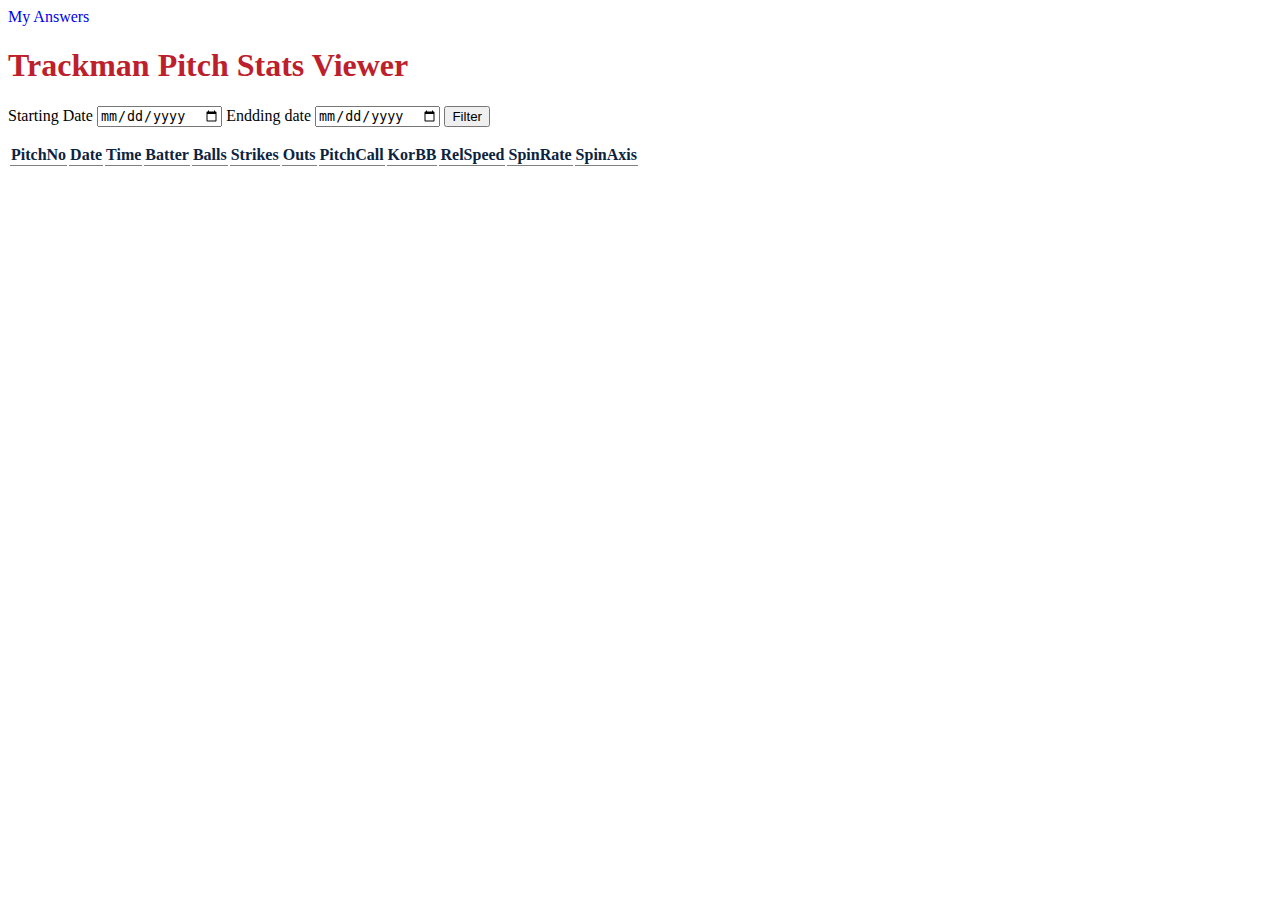
<file: index.html>
<html>
  <head>
    <title>Pitch Stats</title>
    <link rel="stylesheet" href="styles.css"></link>
  </head>
  <body>
    <a href="answers.html">My Answers</a>
    <h1 class="red">Trackman Pitch Stats Viewer</h1>
    <form onsubmit="filterData();">
      <label>Starting Date</label>
      <input type="date" id="startdate" />
      <label>Endding date</label>
      <input type="date" id="enddate" />
      <button>Filter</button>
    </form>
    <table class="blue">
      <thead>
          <tr>
              <th>PitchNo</th>
              <th>Date</th>
              <th>Time</th>
              <th>Batter</th>
              <th>Balls</th>
              <th>Strikes</th>
              <th>Outs</th>
              <th>PitchCall</th>
              <th>KorBB</th>
              <th>RelSpeed</th>
              <th>SpinRate</th>
              <th>SpinAxis</th>
          </tr>
      </thead>
      <tbody id="pitch-data">
          <!-- Data will be dynamically inserted here -->
      </tbody>
  </table>
  </body>
</html>
              </tr>
      </tr>
    </table>
    <script src="script.js"></script>
  </body>
</html>
</file>
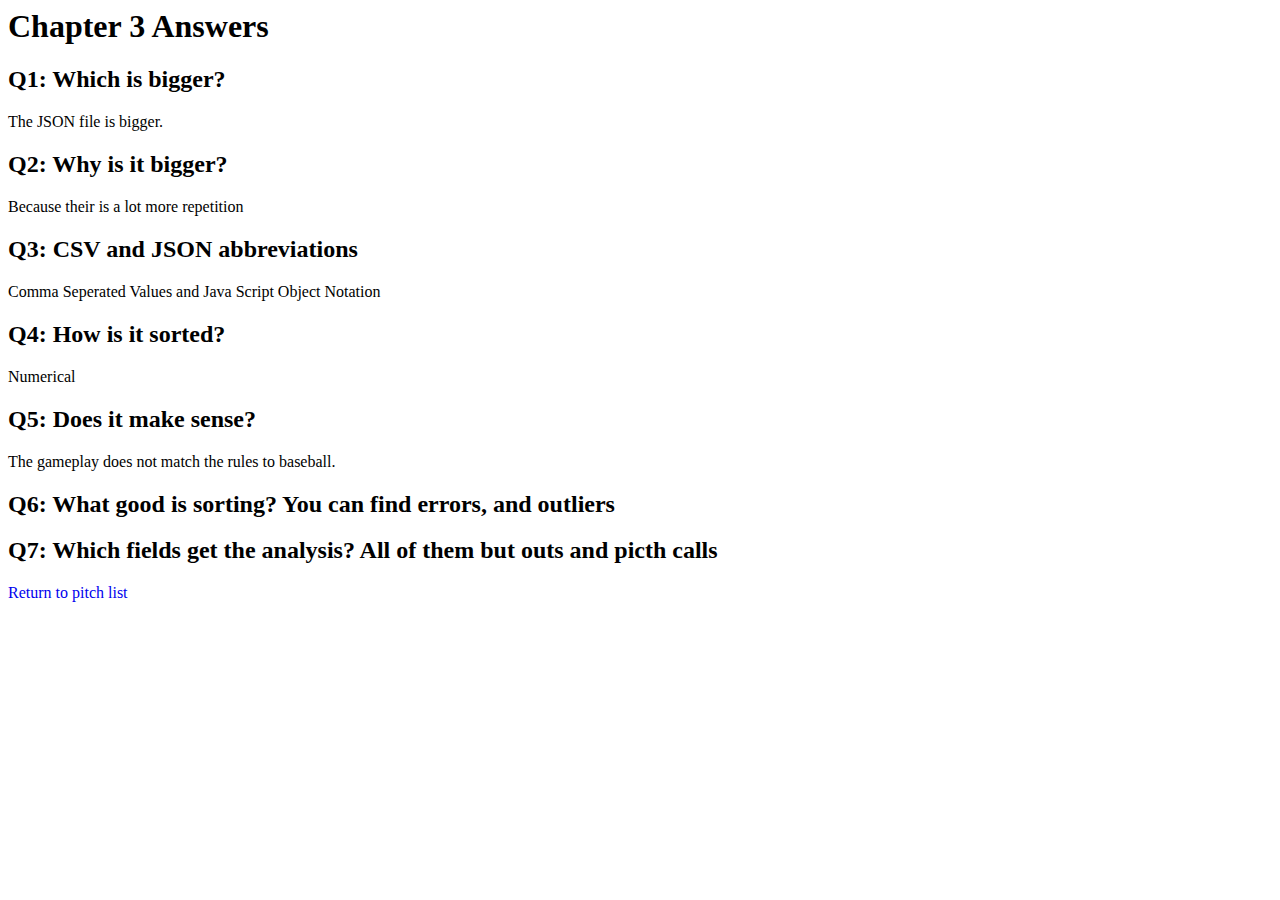
<file: answers.html>
<html>
  <head>
    <title>Chapter 3 Answers</title>
        <link rel="stylesheet" href="styles.css"></link>
  </head>
  <body>
    <h1>Chapter 3 Answers</h1>
    <h2>Q1: Which is bigger?</h2>
    <p>
      The JSON file is bigger.
    </p>
    <h2>Q2: Why is it bigger?</h2>
    <p>
      Because their is a lot more repetition
    </p>
    <h2>Q3: CSV and JSON abbreviations</h2>
    <p>
      Comma Seperated Values and Java Script Object Notation
    </p>
    <h2>Q4: How is it sorted?</h2>
    <p>
      Numerical
    </p>
    <h2>Q5: Does it make sense?</h2>
    <p>
      The gameplay does not match the rules to baseball.
    </p>
    <h2>Q6: What good is sorting? You can find errors, and outliers</h2>
  <p>
    <h2>Q7: Which fields get the analysis? All of them but outs and picth calls</h2>
  </p>
    <a href="index.html">Return to pitch list</a>
  </body>
</html>
</file>
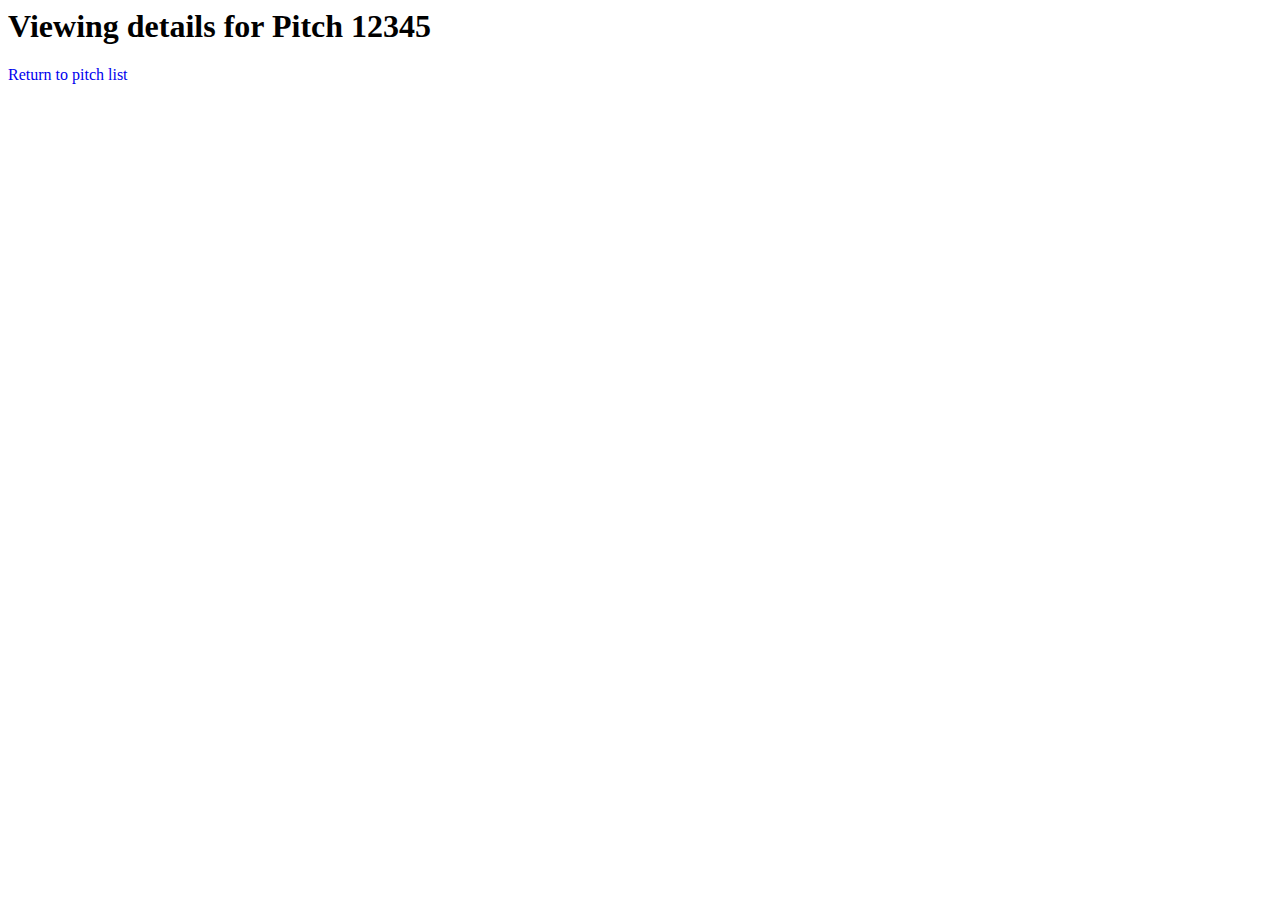
<file: details.html>
<html>
  <head>
    <title>Pitch 12345 details</title>
        <link rel="stylesheet" href="styles.css"></link>
  </head>
  <body>
    <h1>Viewing details for Pitch 12345</h1>
    <a href="index.html">Return to pitch list</a>
        <script src="script.js"></script>
  </body>
</html>
</file>
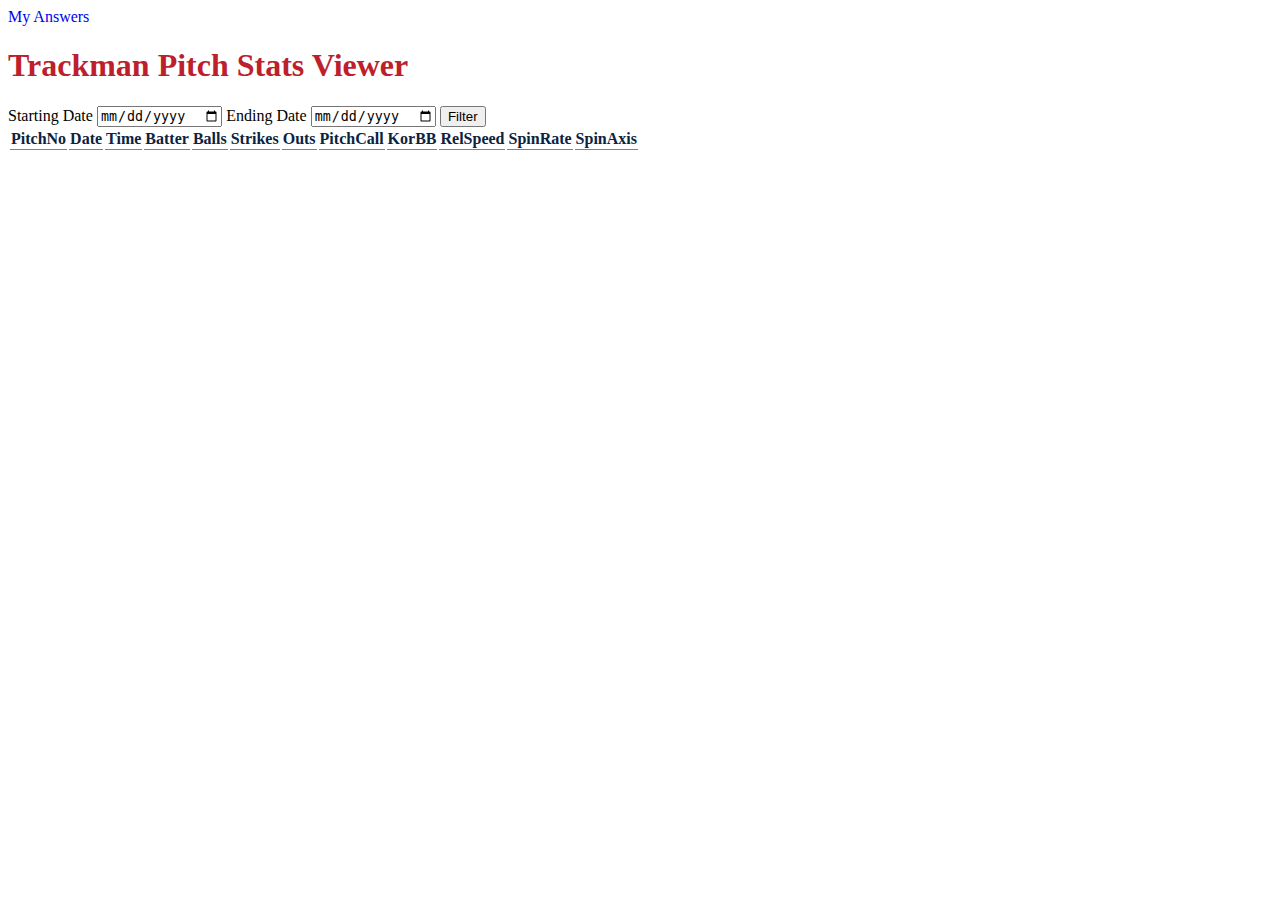
<file: index2.html>
<!DOCTYPE html>
<html lang="en">
<head>
  <meta charset="UTF-8">
  <meta name="viewport" content="width=device-width, initial-scale=1.0">
  <title>Pitch Stats</title>
  <style>
    .blue {
      color: #0C2340;
    }
    .red {
      color: #BD1F2D;
    }
    th { 
      border-bottom: 1px solid gray;
      cursor: pointer;
    }
    th.sorted-asc::after {
      content: " ↑";
    }
    th.sorted-desc::after {
      content: " ↓";
    }
    td {
      text-align: center;
    }
    td.left {
      text-align: left;
    }
    a {
      text-decoration: none;
    }
    a:hover {
      text-decoration: underline;
    }
  </style>
</head>
<body>
  <a href="answers.html">My Answers</a>
  <h1 class="red">Trackman Pitch Stats Viewer</h1>
  <form onsubmit="filterData(); return false;">
    <label>Starting Date</label>
    <input type="date" id="startdate" />
    <label>Ending Date</label>
    <input type="date" id="enddate" />
    <button type="submit">Filter</button>
  </form>

  <table class="blue">
    <thead>
      <tr>
        <th onclick="sortTable(0)">PitchNo</th>
        <th onclick="sortTable(1)">Date</th>
        <th onclick="sortTable(2)">Time</th>
        <th onclick="sortTable(3)">Batter</th>
        <th onclick="sortTable(4)">Balls</th>
        <th onclick="sortTable(5)">Strikes</th>
        <th onclick="sortTable(6)">Outs</th>
        <th onclick="sortTable(7)">PitchCall</th>
        <th onclick="sortTable(8)">KorBB</th>
        <th onclick="sortTable(9)">RelSpeed</th>
        <th onclick="sortTable(10)">SpinRate</th>
        <th onclick="sortTable(11)">SpinAxis</th>
      </tr>
    </thead>
    <tbody id="pitch-data">
      <!-- Data will be dynamically inserted here -->
    </tbody>
  </table>

  <script>
    document.addEventListener('DOMContentLoaded', function() {
      const url = 'https://compute.samford.edu/zohauth/clients/datajson/1';

      fetch(url)
        .then(response => response.json())
        .then(data => {
          const tableBody = document.getElementById('pitch-data');
          
          data.forEach(pitch => {
            const row = document.createElement('tr');
            row.innerHTML = `
              <td><a href="details.html?id=${pitch.PitchNo}">Pitch ${pitch.PitchNo}</a></td>
              <td>${pitch.Date}</td>
              <td>${pitch.Time}</td>
              <td>${pitch.Batter}</td>
              <td>${pitch.Balls}</td>
              <td>${pitch.Strikes}</td>
              <td>${pitch.Outs}</td>
              <td>${pitch.PitchCall}</td>
              <td>${pitch.KorBB || ''}</td>
              <td>${pitch.RelSpeed || ''}</td>
              <td>${pitch.SpinRate || ''}</td>
              <td>${pitch.SpinAxis || ''}</td>
            `;
            tableBody.appendChild(row);
          });
        })
        .catch(error => {
          console.error('Error fetching pitch data:', error);
        });
    });

    function filterData() {
      event.preventDefault();

      var startdate = document.getElementById("startdate").value;
      var enddate = document.getElementById("enddate").value;

      var start = new Date(startdate);
      var end = new Date(enddate);

      var tableBody = document.getElementById("pitch-data");
      var rows = tableBody.getElementsByTagName("tr");

      for (var i = 0; i < rows.length; i++) {
        var row = rows[i];
        var dateText = row.cells[1].textContent;
        var rowDate = new Date(dateText);

        if (rowDate >= start && rowDate <= end) {
          row.style.display = "";  // Show the row
        } else {
          row.style.display = "none";  // Hide the row
        }
      }

      console.log("Filtering data from", startdate, "to", enddate);
    }

    let sortDirection = 1;
    let currentColumn = null;

    function sortTable(columnIndex) {
      const table = document.querySelector("tbody");
      const rows = Array.from(table.rows);
      const isNumeric = columnIndex > 0 && columnIndex !== 3 && columnIndex !== 7; // Only treat some columns as numeric

      if (currentColumn !== columnIndex) {
        sortDirection = 1; // Reset sort direction when switching columns
      } else {
        sortDirection *= -1; // Toggle sort direction
      }

      currentColumn = columnIndex;

      rows.sort((rowA, rowB) => {
        const cellA = rowA.cells[columnIndex].textContent;
        const cellB = rowB.cells[columnIndex].textContent;

        const valueA = isNumeric ? parseFloat(cellA) || 0 : cellA;
        const valueB = isNumeric ? parseFloat(cellB) || 0 : cellB;

        if (valueA < valueB) return -1 * sortDirection;
        if (valueA > valueB) return 1 * sortDirection;
        return 0;
      });

      rows.forEach(row => table.appendChild(row)); // Re-append sorted rows

      updateHeader(columnIndex); // Update CSS
    }

    function updateHeader(columnIndex) {
      const headers = document.querySelectorAll("th");
      headers.forEach((header, index) => {
        header.classList.remove("sorted-asc", "sorted-desc");
        if (index === columnIndex) {
          header.classList.add(sortDirection === 1 ? "sorted-asc" : "sorted-desc");
        }
      });
    }
  </script>
</body>
</html>
</file>
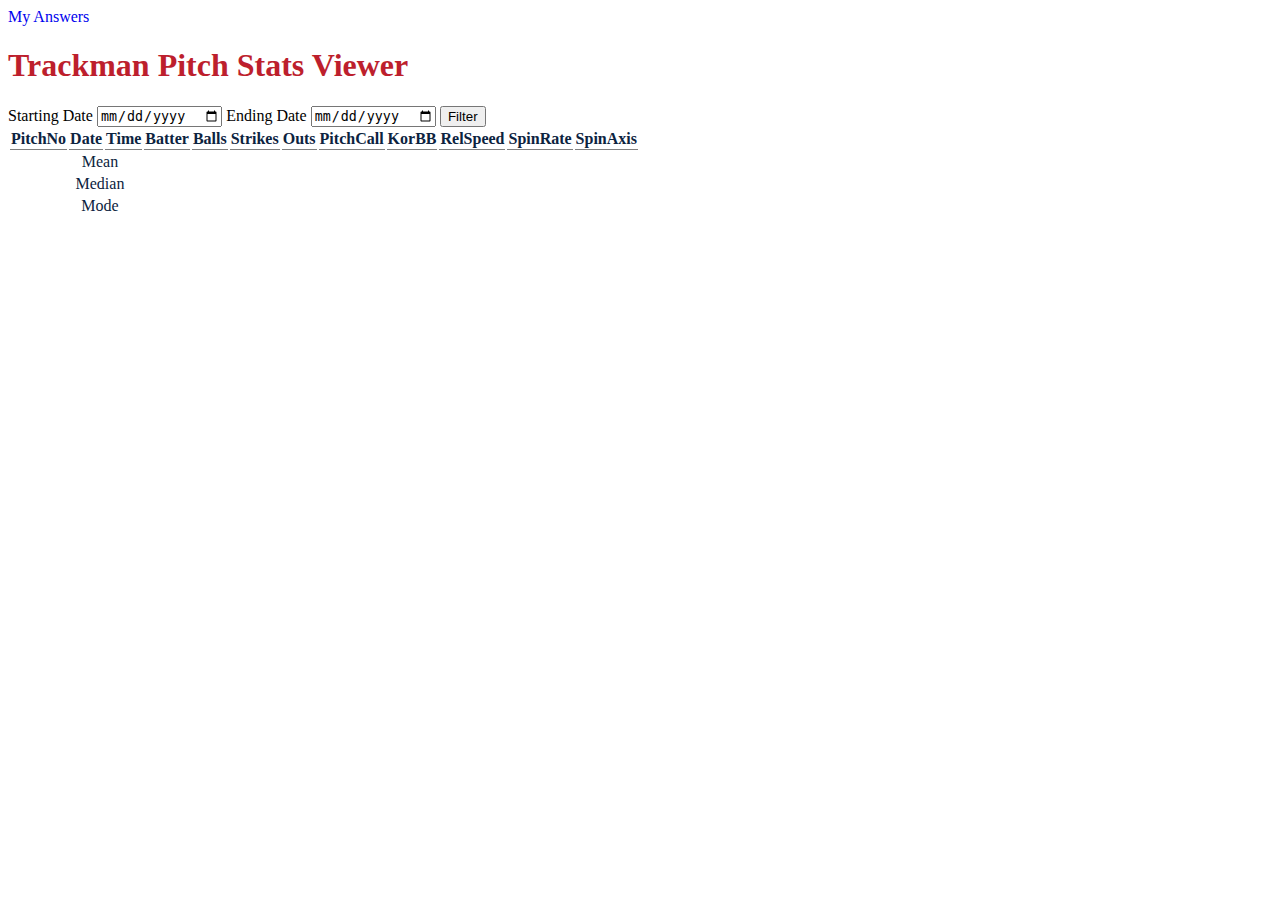
<file: index3.html>
<!DOCTYPE html>
<html lang="en">
<head>
  <meta charset="UTF-8">
  <meta name="viewport" content="width=device-width, initial-scale=1.0">
  <title>Pitch Stats</title>
  <style>
    .blue {
      color: #0C2340;
    }
    .red {
      color: #BD1F2D;
    }
    th { 
      border-bottom: 1px solid gray;
      cursor: pointer;
    }
    th.sorted-asc::after {
      content: " ↑";
    }
    th.sorted-desc::after {
      content: " ↓";
    }
    td {
      text-align: center;
    }
    td.left {
      text-align: left;
    }
    a {
      text-decoration: none;
    }
    a:hover {
      text-decoration: underline;
    }
    .stats {
      font-weight: bold;
    }
  </style>
</head>
<body>
  <a href="answers.html">My Answers</a>
  <h1 class="red">Trackman Pitch Stats Viewer</h1>
  <form onsubmit="filterData(); return false;">
    <label>Starting Date</label>
    <input type="date" id="startdate" />
    <label>Ending Date</label>
    <input type="date" id="enddate" />
    <button type="submit">Filter</button>
  </form>

  <table class="blue">
    <thead>
      <tr>
        <th onclick="sortTable(0)">PitchNo</th>
        <th onclick="sortTable(1)">Date</th>
        <th onclick="sortTable(2)">Time</th>
        <th onclick="sortTable(3)">Batter</th>
        <th onclick="sortTable(4)">Balls</th>
        <th onclick="sortTable(5)">Strikes</th>
        <th onclick="sortTable(6)">Outs</th>
        <th onclick="sortTable(7)">PitchCall</th>
        <th onclick="sortTable(8)">KorBB</th>
        <th onclick="sortTable(9)">RelSpeed</th>
        <th onclick="sortTable(10)">SpinRate</th>
        <th onclick="sortTable(11)">SpinAxis</th>
      </tr>
    </thead>
    <tbody id="pitch-data">
      <!-- Data will be dynamically inserted here -->
    </tbody>
    <tfoot>
      <tr>
        <td colspan="4">Mean</td>
        <td id="mean-balls"></td>
        <td id="mean-strikes"></td>
        <td></td>
        <td></td>
        <td></td>
        <td id="mean-relspeed"></td>
        <td id="mean-spinrate"></td>
        <td id="mean-spinaxis"></td>
      </tr>
      <tr>
        <td colspan="4">Median</td>
        <td id="median-balls"></td>
        <td id="median-strikes"></td>
        <td></td>
        <td></td>
        <td></td>
        <td id="median-relspeed"></td>
        <td id="median-spinrate"></td>
        <td id="median-spinaxis"></td>
      </tr>
      <tr>
        <td colspan="4">Mode</td>
        <td id="mode-balls"></td>
        <td id="mode-strikes"></td>
        <td></td>
        <td></td>
        <td></td>
        <td id="mode-relspeed"></td>
        <td id="mode-spinrate"></td>
        <td id="mode-spinaxis"></td>
      </tr>
    </tfoot>
  </table>

  <script>
    document.addEventListener('DOMContentLoaded', function() {
      const url = 'https://compute.samford.edu/zohauth/clients/datajson/1';

      fetch(url)
        .then(response => response.json())
        .then(data => {
          const tableBody = document.getElementById('pitch-data');
          
          data.forEach(pitch => {
            const row = document.createElement('tr');
            row.innerHTML = `
              <td><a href="details.html?id=${pitch.PitchNo}">Pitch ${pitch.PitchNo}</a></td>
              <td>${pitch.Date}</td>
              <td>${pitch.Time}</td>
              <td>${pitch.Batter}</td>
              <td>${pitch.Balls}</td>
              <td>${pitch.Strikes}</td>
              <td>${pitch.Outs}</td>
              <td>${pitch.PitchCall}</td>
              <td>${pitch.KorBB || ''}</td>
              <td>${pitch.RelSpeed || ''}</td>
              <td>${pitch.SpinRate || ''}</td>
              <td>${pitch.SpinAxis || ''}</td>
            `;
            tableBody.appendChild(row);
          });

          calculateStats(data);
        })
        .catch(error => {
          console.error('Error fetching pitch data:', error);
        });
    });

    function filterData() {
      event.preventDefault();

      var startdate = document.getElementById("startdate").value;
      var enddate = document.getElementById("enddate").value;

      var start = new Date(startdate);
      var end = new Date(enddate);

      var tableBody = document.getElementById("pitch-data");
      var rows = tableBody.getElementsByTagName("tr");

      for (var i = 0; i < rows.length; i++) {
        var row = rows[i];
        var dateText = row.cells[1].textContent;
        var rowDate = new Date(dateText);

        if (rowDate >= start && rowDate <= end) {
          row.style.display = "";  // Show the row
        } else {
          row.style.display = "none";  // Hide the row
        }
      }

      console.log("Filtering data from", startdate, "to", enddate);
    }

    let sortDirection = 1;
    let currentColumn = null;

    function sortTable(columnIndex) {
      const table = document.querySelector("tbody");
      const rows = Array.from(table.rows);
      const isNumeric = columnIndex > 0 && columnIndex !== 3 && columnIndex !== 7;

      if (currentColumn !== columnIndex) {
        sortDirection = 1; // Reset sort direction when switching columns
      } else {
        sortDirection *= -1; // Toggle sort direction
      }

      currentColumn = columnIndex;

      rows.sort((rowA, rowB) => {
        const cellA = rowA.cells[columnIndex].textContent;
        const cellB = rowB.cells[columnIndex].textContent;

        const valueA = isNumeric ? parseFloat(cellA) || 0 : cellA;
        const valueB = isNumeric ? parseFloat(cellB) || 0 : cellB;

        if (valueA < valueB) return -1 * sortDirection;
        if (valueA > valueB) return 1 * sortDirection;
        return 0;
      });

      rows.forEach(row => table.appendChild(row)); // Re-append sorted rows

      updateHeader(columnIndex); // Update CSS
    }

    function updateHeader(columnIndex) {
      const headers = document.querySelectorAll("th");
      headers.forEach((header, index) => {
        header.classList.remove("sorted-asc", "sorted-desc");
        if (index === columnIndex) {
          header.classList.add(sortDirection === 1 ? "sorted-asc" : "sorted-desc");
        }
      });
    }

    // Helper functions to calculate mean, median, mode
    function calculateStats(data) {
      const columns = {
        balls: data.map(pitch => pitch.Balls),
        strikes: data.map(pitch => pitch.Strikes),
        relSpeed: data.map(pitch => pitch.RelSpeed),
        spinRate: data.map(pitch => pitch.SpinRate),
        spinAxis: data.map(pitch => pitch.SpinAxis)
      };

      updateStats('balls', columns.balls);
      updateStats('strikes', columns.strikes);
      updateStats('relspeed', columns.relSpeed);
      updateStats('spinrate', columns.spinRate);
      updateStats('spinaxis', columns.spinAxis);
    }

    function updateStats(column, values) {
      values = values.filter(v => v !== null && v !== undefined && v !== ''); // Filter out invalid values
      values.sort((a, b) => a - b); // Sort values for median calculation

      const mean = (values.reduce((a, b) => a + parseFloat(b), 0) / values.length).toFixed(2);
      const median = (values[Math.floor(values.length / 2)] || 0).toFixed(2);
      const mode = calculateMode(values);

      document.getElementById(`mean-${column}`).textContent = mean;
      document.getElementById(`median-${column}`).textContent = median;
      document.getElementById(`mode-${column}`).textContent = mode;
    }

    function calculateMode(values) {
      const frequency = {};
      let maxFreq = 0;
      let modes = [];

      values.forEach(value => {
        frequency[value] = (frequency[value] || 0) + 1;
        if (frequency[value] > maxFreq) {
          maxFreq = frequency[value];
          modes = [value];
        } else if (frequency[value] === maxFreq) {
          modes.push(value);
        }
      });

      return modes.length === values.length ? 'No mode' : modes.join(', ');
    }
  </script>
</body>
</html>
</file>
<file: styles.css>
.blue {
  color: #0C2340;
}
.red {
  color: #BD1F2D;
}

th { 
  border-bottom: 1px solid gray;
}

td {
  text-align: center;
}

td.left {
  text-align: left;
}

a {
  text-decoration: none;
}

a:hover {
  text-decoration:underline;
}
</file>
